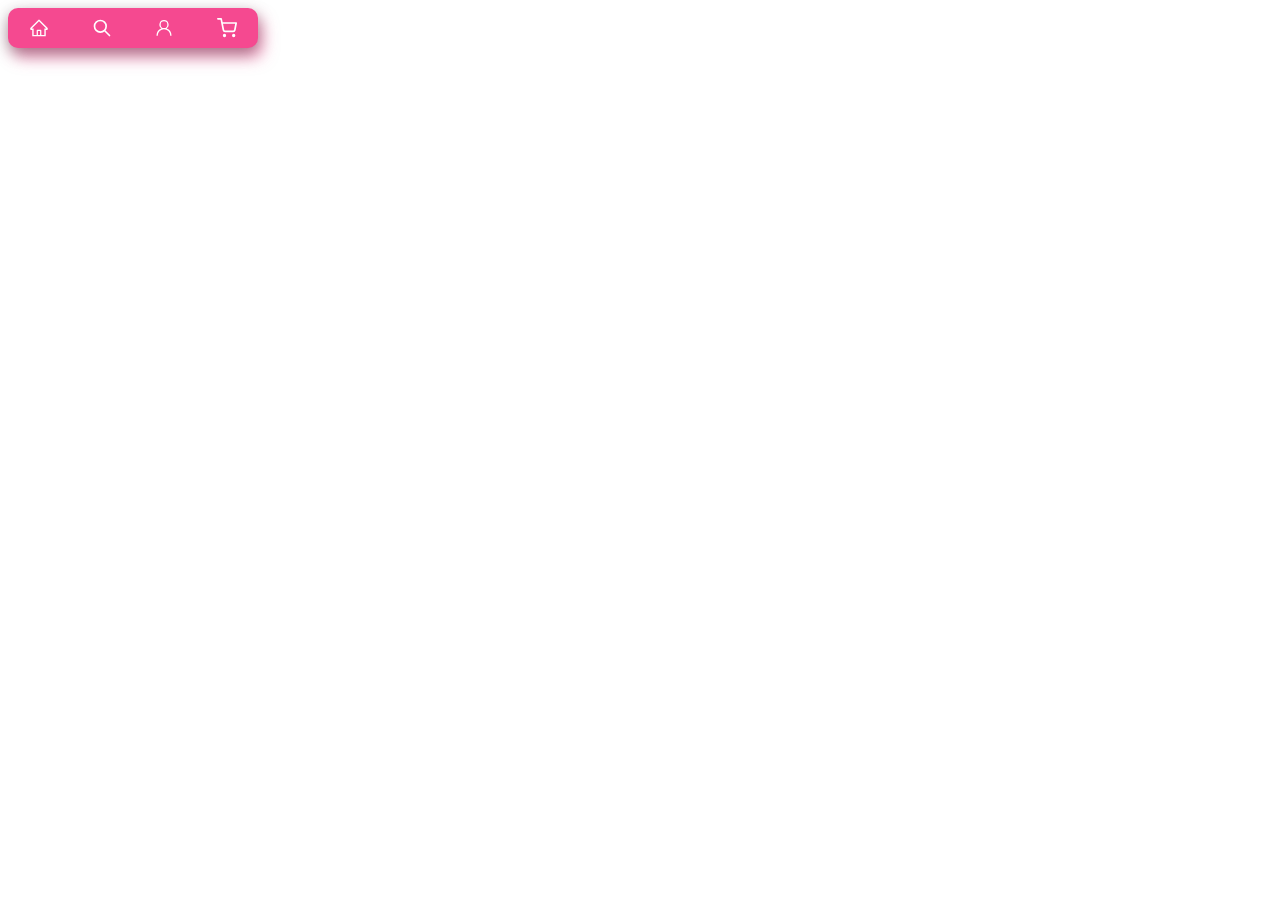
<file: navbar.1/index.html>
<!DOCTYPE html>
<html lang="en">
<head>
  <meta charset="UTF-8">
  <meta name="viewport" content="width=device-width, initial-scale=1.0">
  <title>Button Container</title>
  <link rel="stylesheet" href="style.css">
</head>
<body>
  <div class="button-container">
    <button class="button">
      <svg xmlns="http://www.w3.org/2000/svg" width="1em" height="1em" viewBox="0 0 1024 1024" stroke-width="0" fill="currentColor" stroke="currentColor" class="icon">
        <path d="M946.5 505L560.1 118.8l-25.9-25.9a31.5 31.5 0 0 0-44.4 0L77.5 505a63.9 63.9 0 0 0-18.8 46c.4 35.2 29.7 63.3 64.9 63.3h42.5V940h691.8V614.3h43.4c17.1 0 33.2-6.7 45.3-18.8a63.6 63.6 0 0 0 18.7-45.3c0-17-6.7-33.1-18.8-45.2zM568 868H456V664h112v204zm217.9-325.7V868H632V640c0-22.1-17.9-40-40-40H432c-22.1 0-40 17.9-40 40v228H238.1V542.3h-96l370-369.7 23.1 23.1L882 542.3h-96.1z"></path>
      </svg>
    </button>
    <button class="button">
      <svg xmlns="http://www.w3.org/2000/svg" width="1em" height="1em" aria-hidden="true" viewBox="0 0 24 24" stroke-width="2" fill="none" stroke="currentColor" class="icon">
        <path d="M21 21l-6-6m2-5a7 7 0 11-14 0 7 7 0 0114 0z" stroke-linejoin="round" stroke-linecap="round"></path>
      </svg>
    </button>
    <button class="button">
      <svg xmlns="http://www.w3.org/2000/svg" width="1em" height="1em" viewBox="0 0 24 24" stroke-width="0" fill="currentColor" stroke="currentColor" class="icon">
        <path d="M12 2.5a5.5 5.5 0 0 1 3.096 10.047 9.005 9.005 0 0 1 5.9 8.181.75.75 0 1 1-1.499.044 7.5 7.5 0 0 0-14.993 0 .75.75 0 0 1-1.5-.045 9.005 9.005 0 0 1 5.9-8.18A5.5 5.5 0 0 1 12 2.5ZM8 8a4 4 0 1 0 8 0 4 4 0 0 0-8 0Z"></path>
      </svg>
    </button>
    <button class="button">
      <svg xmlns="http://www.w3.org/2000/svg" width="1em" height="1em" stroke-linejoin="round" stroke-linecap="round" viewBox="0 0 24 24" stroke-width="2" fill="none" stroke="currentColor" class="icon">
        <circle r="1" cy="21" cx="9"></circle>
        <circle r="1" cy="21" cx="20"></circle>
        <path d="M1 1h4l2.68 13.39a2 2 0 0 0 2 1.61h9.72a2 2 0 0 0 2-1.61L23 6H6"></path>
      </svg>
    </button>
  </div>
</body>
</html>
</file>
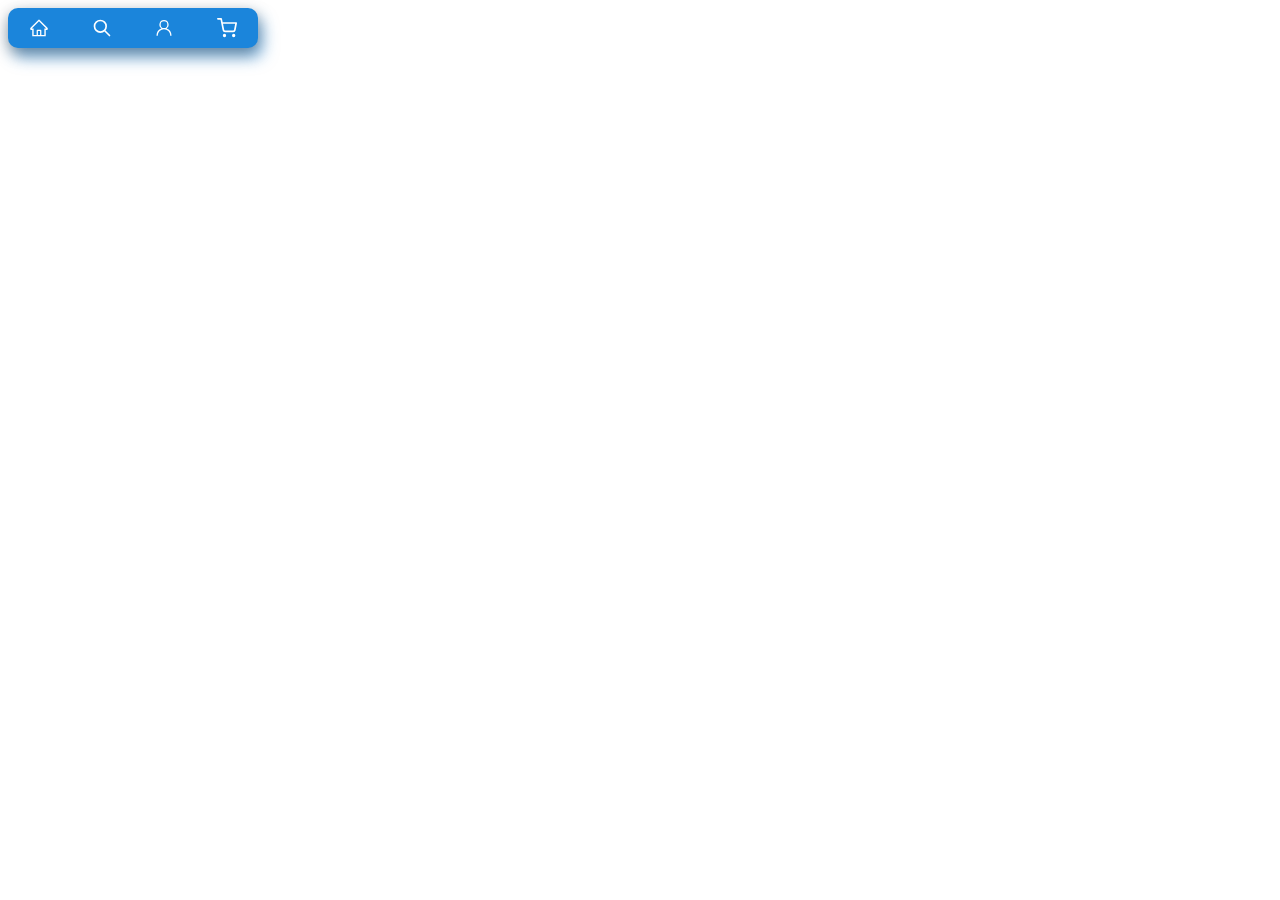
<file: navbar-2/2index.html>
<!DOCTYPE html>
<html lang="en"> 
<head>
    <meta charset="UTF-8">
    <meta name="viewport" content="width=device-width, initial-scale=1.0">
  <title> Button Container </title>
  <link rel="stylesheet" href="styles.css">
</head>
<body>
<div class="button-container">
    <button class="button">
      <svg
        class="icon"
        stroke="currentColor"
        fill="currentColor"
        stroke-width="0"
        viewBox="0 0 1024 1024"
        height="1em"
        width="1em"
        xmlns="http://www.w3.org/2000/svg"
      >
        <path
          d="M946.5 505L560.1 118.8l-25.9-25.9a31.5 31.5 0 0 0-44.4 0L77.5 505a63.9 63.9 0 0 0-18.8 46c.4 35.2 29.7 63.3 64.9 63.3h42.5V940h691.8V614.3h43.4c17.1 0 33.2-6.7 45.3-18.8a63.6 63.6 0 0 0 18.7-45.3c0-17-6.7-33.1-18.8-45.2zM568 868H456V664h112v204zm217.9-325.7V868H632V640c0-22.1-17.9-40-40-40H432c-22.1 0-40 17.9-40 40v228H238.1V542.3h-96l370-369.7 23.1 23.1L882 542.3h-96.1z"
        ></path>
      </svg>
    </button>
    <button class="button">
      <svg
        class="icon"
        stroke="currentColor"
        fill="none"
        stroke-width="2"
        viewBox="0 0 24 24"
        aria-hidden="true"
        height="1em"
        width="1em"
        xmlns="http://www.w3.org/2000/svg"
      >
        <path
          stroke-linecap="round"
          stroke-linejoin="round"
          d="M21 21l-6-6m2-5a7 7 0 11-14 0 7 7 0 0114 0z"
        ></path>
      </svg>
    </button>
    <button class="button">
      <svg
        class="icon"
        stroke="currentColor"
        fill="currentColor"
        stroke-width="0"
        viewBox="0 0 24 24"
        height="1em"
        width="1em"
        xmlns="http://www.w3.org/2000/svg"
      >
        <path
          d="M12 2.5a5.5 5.5 0 0 1 3.096 10.047 9.005 9.005 0 0 1 5.9 8.181.75.75 0 1 1-1.499.044 7.5 7.5 0 0 0-14.993 0 .75.75 0 0 1-1.5-.045 9.005 9.005 0 0 1 5.9-8.18A5.5 5.5 0 0 1 12 2.5ZM8 8a4 4 0 1 0 8 0 4 4 0 0 0-8 0Z"
        ></path>
      </svg>
    </button>
  
    <button class="button">
      <svg
        class="icon"
        stroke="currentColor"
        fill="none"
        stroke-width="2"
        viewBox="0 0 24 24"
        stroke-linecap="round"
        stroke-linejoin="round"
        height="1em"
        width="1em"
        xmlns="http://www.w3.org/2000/svg"
      >
        <circle cx="9" cy="21" r="1"></circle>
        <circle cx="20" cy="21" r="1"></circle>
        <path
          d="M1 1h4l2.68 13.39a2 2 0 0 0 2 1.61h9.72a2 2 0 0 0 2-1.61L23 6H6"
        ></path>
      </svg>
    </button>
  </div>
</body>
  </html>
</file>
<file: navbar.1/style.css>
.button-container {
    display: flex;
    background-color: rgba(245, 73, 144);
    width: 250px;
    height: 40px;
    align-items: center;
    justify-content: space-around;
    border-radius: 10px;
    box-shadow: rgba(0, 0, 0, 0.35) 0px 5px 15px,
                rgba(245, 73, 144, 0.5) 5px 10px 15px;
  }
  
  .button {
    outline: 0 !important;
    border: 0 !important;
    width: 40px;
    height: 40px;
    border-radius: 50%;
    background-color: transparent;
    display: flex;
    align-items: center;
    justify-content: center;
    color: #fff;
    transition: all ease-in-out 0.3s;
    cursor: pointer;
  }
  
  .button:hover {
    transform: translateY(-3px);
  }
  
  .icon {
    font-size: 20px;
  }
</file>
<file: navbar-2/styles.css>
.button-container {
    display: flex;
    background-color: rgb(27, 133, 219);
    width: 250px;
    height: 40px;
    align-items: center;
    justify-content: space-around;
    border-radius: 10px;
    box-shadow: rgba(0, 0, 0, 0.35) 0px 5px 15px,
      rgba(27, 133, 219, 0.5) 5px 10px 15px;
  }
  
  .button {
    outline: 0 !important;
    border: 0 !important;
    width: 40px;
    height: 40px;
    border-radius: 50%;
    background-color: transparent;
    display: flex;
    align-items: center;
    justify-content: center;
    color: #fff;
    transition: all ease-in-out 0.3s;
    cursor: pointer;
  }
  
  .button:hover {
    transform: translateY(-3px);
  }
  
  .icon {
    font-size: 20px;
  }
</file>
